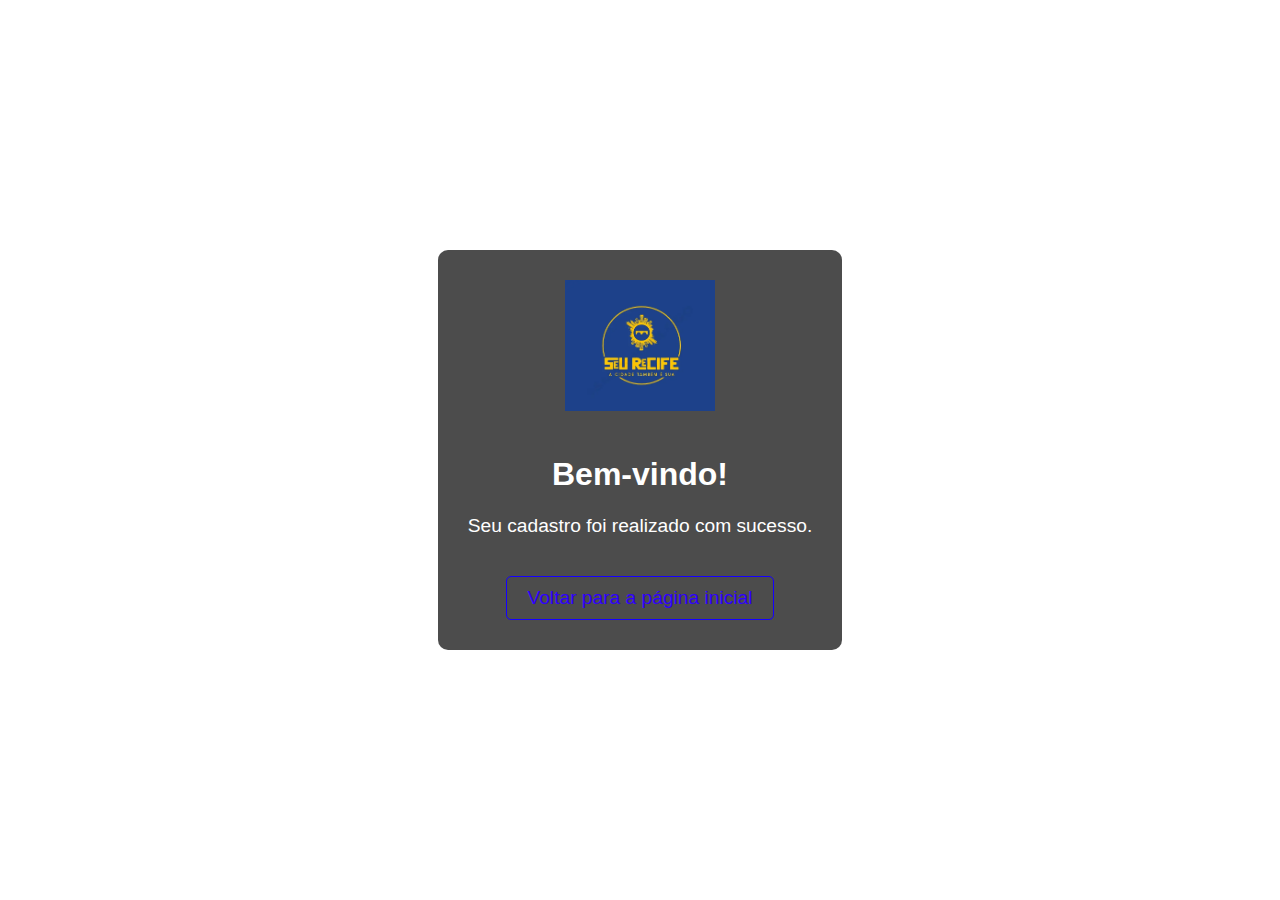
<file: seurecifepwa/bem_vindo.html>
<!DOCTYPE html>
<html lang="pt-BR">
<head>
    <meta charset="UTF-8">
    <meta name="viewport" content="width=device-width, initial-scale=1.0">
    <title>Bem-vindo!</title>

    <link rel="manifest" href="/manifest.json">

    <style>
        body {
            font-family: Arial, sans-serif;
            text-align: center;
            background: url('https://cdn.folhape.com.br/upload/dn_arquivo/2024/02/captura-de-tela-2024-02-06-083122.png') no-repeat center center fixed;
            background-size: cover;
            color: white;
            display: flex;
            flex-direction: column;
            justify-content: center;
            align-items: center;
            height: 100vh;
            margin: 0;
        }
        .container {
            background: rgba(0, 0, 0, 0.7);
            padding: 30px;
            border-radius: 10px;
        }
        img {
            width: 150px;             
            margin-bottom: 20px;
        }
        h1 {
            font-size: 2em;
        }
        p {
            font-size: 1.2em;
        }
        a {
            color: rgb(47, 0, 255);
            font-size: 1.2em;
            text-decoration: none;
            border: 1px solid rgb(21, 0, 255);
            padding: 10px 20px;
            border-radius: 5px;
            margin-top: 20px;
            display: inline-block;
        }
        a:hover {
            background: rgb(249, 249, 249);
            color: black;
        }
    </style>
</head>
<body>

    <div class="container">
        <img src="images\bg_1.webp" alt="Logo da Empresa">
        <h1>Bem-vindo!</h1>
        <p>Seu cadastro foi realizado com sucesso.</p>
        <a href="index.html">Voltar para a página inicial</a>
    </div>

</body>
</html>
</file>
